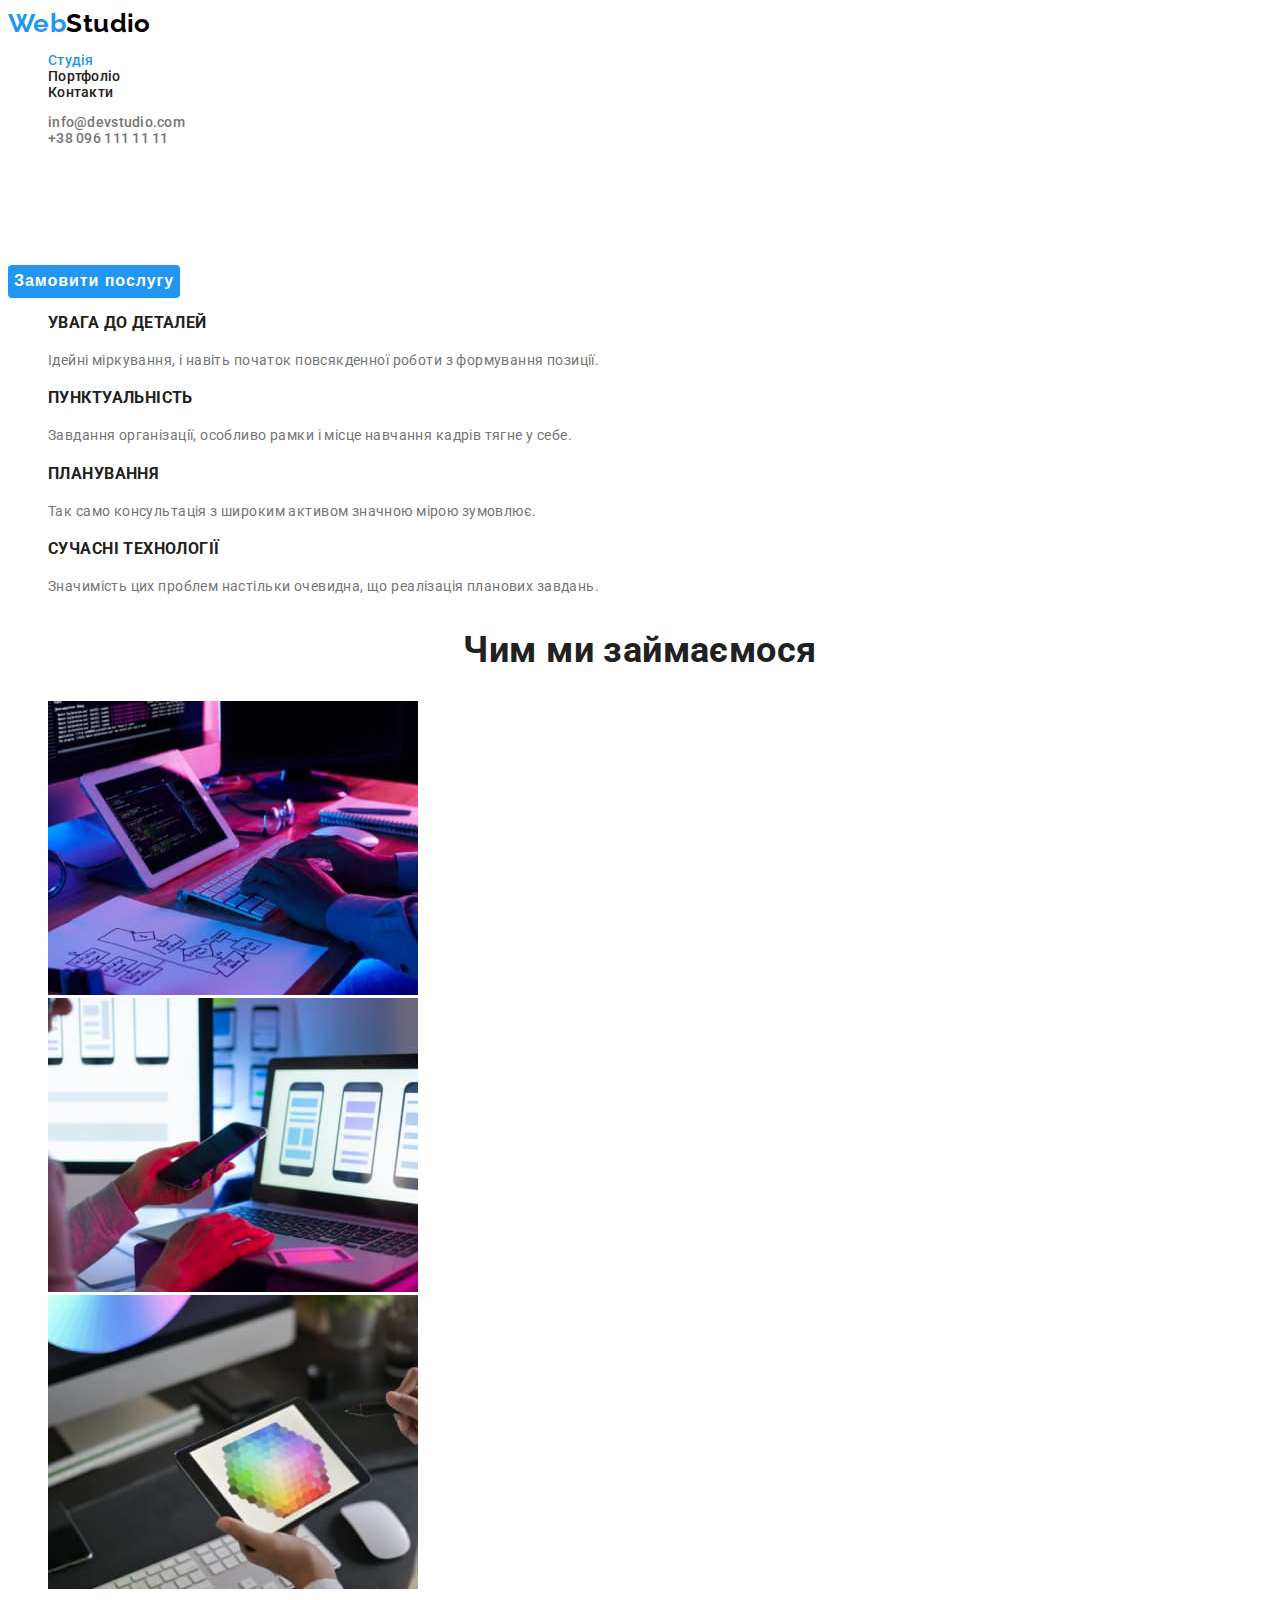
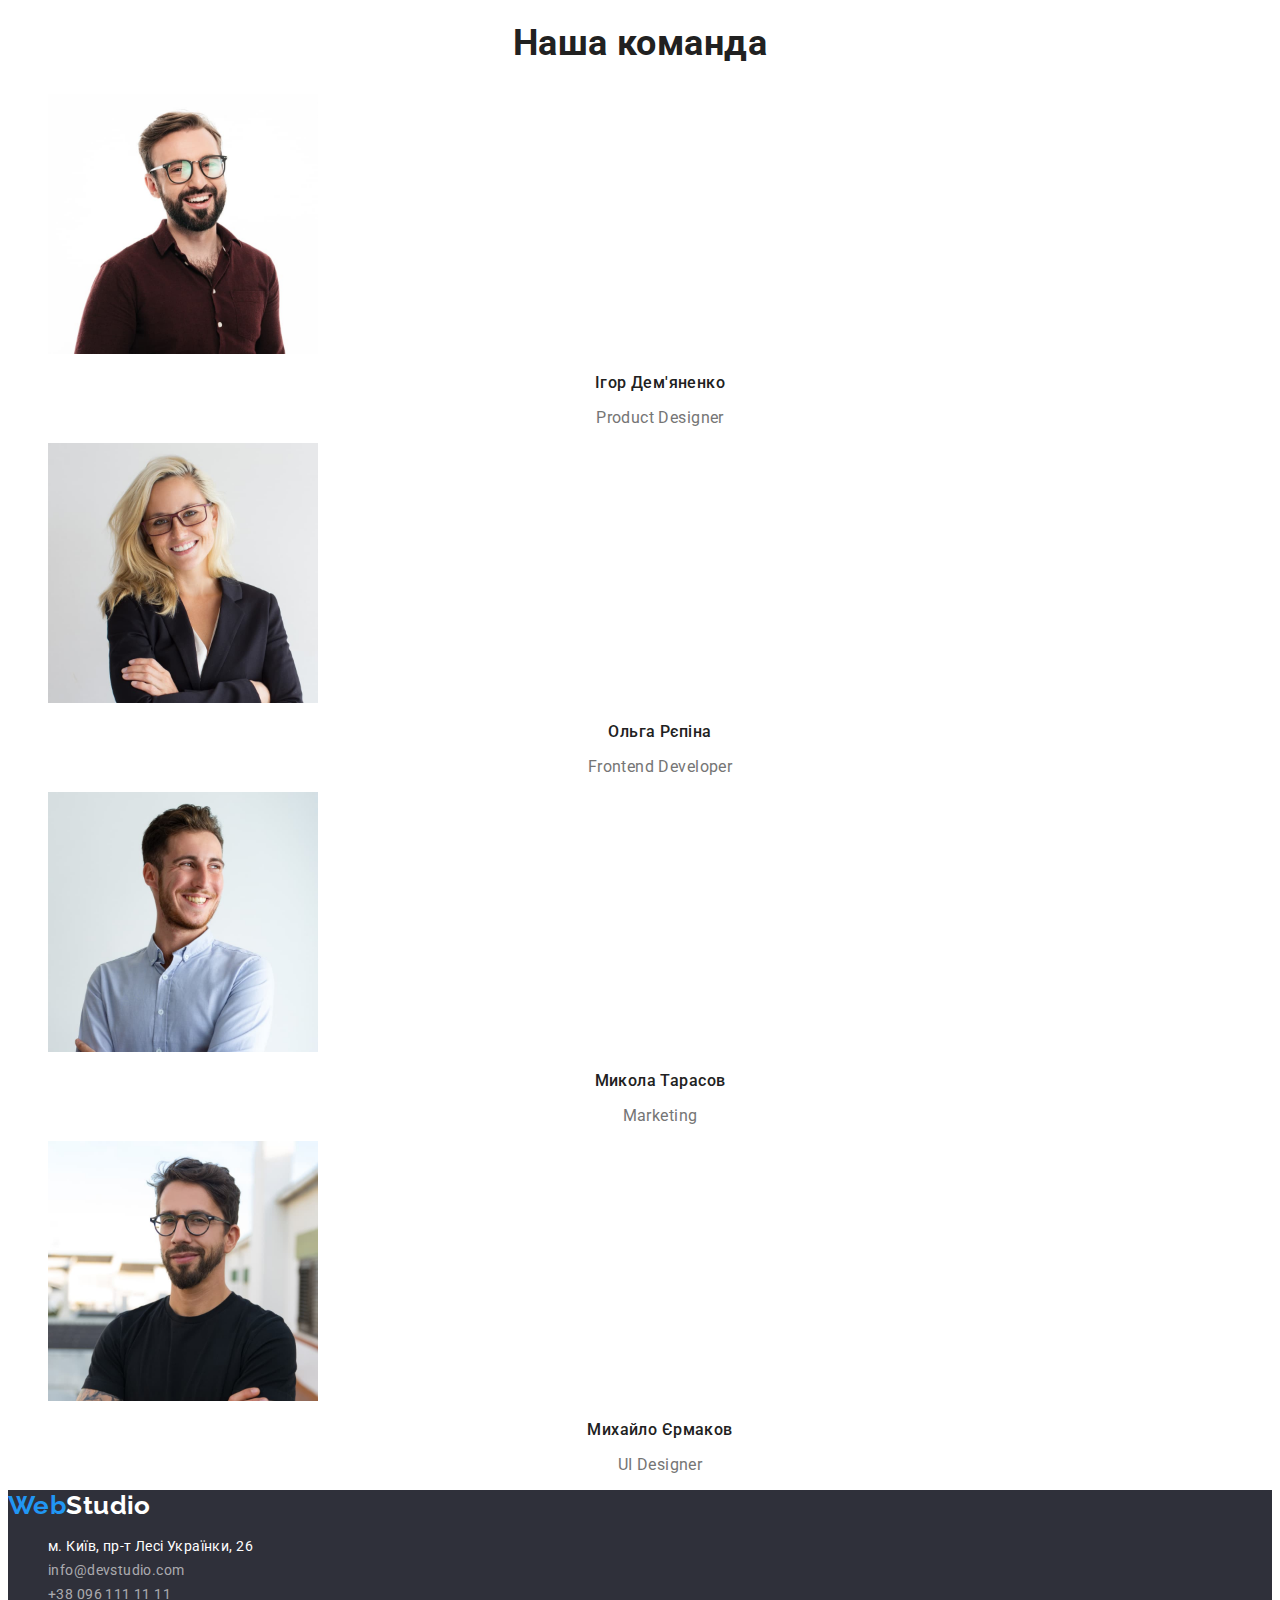
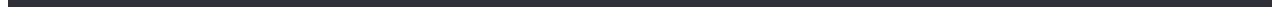
<file: index.html>
<!DOCTYPE html>
<html lang="uk">
	<head>
		<meta charset="UTF-8" />
		<meta http-equiv="X-UA-Compatible" content="IE=edge" />
		<meta name="viewport" content="width=device-width, initial-scale=1.0" />
		<meta name="description" content="Веб Студія" />
		<title>WebStudio</title>
		<link rel="preconnect" href="https://fonts.googleapis.com" />
		<link rel="preconnect" href="https://fonts.gstatic.com" crossorigin />
		<link href="https://fonts.googleapis.com/css2?family=Raleway:wght@700&family=Roboto:wght@400;500;700;900&display=swap" rel="stylesheet" />
		<link rel="stylesheet" href="./styles/styles.css" />
	</head>
	<body>
		<header class="header">
			<nav>
				<a href="./index.html" class="logo">
					<span class="logo-web">Web</span>Studio
				</a>
				<ul class="nav-list">
					<li><a href="./index.html" class="studio">Студія</a></li>
					<li><a href="./portfolio.html">Портфоліо</a></li>
					<li><a href="">Контакти</a></li>
				</ul>
			</nav>

			<ul class="nav-contacts">
				<li><a href="mailto:info@devstudio.com">info@devstudio.com</a></li>
				<li><a href="tel:+380961111111">+38 096 111 11 11</a></li>
			</ul>
		</header>
		<main>
			<section class="hero">
				<h1 class="main-title">Ефективні рішення для вашого бізнесу</h1>
				<button type="button" class="button-order">Замовити послугу</button>
			</section>

			<section class="features">
				<h2 class="section-title visually-hidden">Ссобливості</h2>
				<ul>
					<li>
						<h3>Увага до деталей</h3>
						<p>Ідейні міркування, і навіть початок повсякденної роботи з формування позиції.</p>
					</li>
					<li>
						<h3>Пунктуальність</h3>
						<p>Завдання організації, особливо рамки і місце навчання кадрів тягне у себе.</p>
					</li>
					<li>
						<h3>Планування</h3>
						<p>Так само консультація з широким активом значною мірою зумовлює.</p>
					</li>
					<li>
						<h3>Сучасні технології</h3>
						<p>Значимість цих проблем настільки очевидна, що реалізація планових завдань.</p>
					</li>
				</ul>
			</section>

			<section class="our-work">
				<h2 class="section-title">Чим ми займаємося</h2>
				<ul>
					<li>
						<img src="./images/dekstop.jpg" alt="Зображення настільного комп'ютера" width="370" />
					</li>
					<li>
						<img src="./images/mobile.jpg" alt="Зображення мобільного телефону" width="370" />
					</li>
					<li>
						<img src="./images/tablet.jpg" alt="Зображення планшету" width="370" />
					</li>
				</ul>
			</section>

			<section class="our-team">
				<h2 class="section-title">Наша команда</h2>
				<ul>
					<li>
						<img src="./images/ihor.jpg" alt="Фото Ігора Дем'яненка" width="270" />
						<h3 class="team-names">Ігор Дем'яненко</h3>
						<p class="team-position">Product Designer</p>
					</li>
					<li>
						<img src="./images/olha.jpg" alt="Фото Ігора Дем'яненка" width="270" />
						<h3 class="team-names">Ольга Рєпіна</h3>
						<p class="team-position">Frontend Developer</p>
					</li>
					<li>
						<img src="./images/mykola.jpg" alt="Фото Ігора Дем'яненка" width="270" />
						<h3 class="team-names">Микола Тарасов</h3>
						<p class="team-position">Marketing</p>
					</li>
					<li>
						<img src="./images/mykhailo.jpg" alt="Фото Ігора Дем'яненка" width="270" />
						<h3 class="team-names">Михайло Єрмаков</h3>
						<p class="team-position">UI Designer</p>
					</li>
				</ul>
			</section>
		</main>

		<footer class="footer">
			<a href="./index.html" class="logo-footer">
				<span class="logo-web">Web</span>Studio
			</a>
			<address>
				<ul>
					<li>
						<a href="https://goo.gl/maps/wGMn161sauySzobh9" target="_blank" rel="noopener noreferrer nofollow" class="footer-adress">м. Київ, пр-т Лесі Українки, 26</a>
					</li>
					<li>
						<a href="mailto:info@devstudio.com" class="footer-contacts">info@devstudio.com</a>
					</li>
					<li>
						<a href="tel:+380961111111" class="footer-contacts">+38 096 111 11 11</a>
					</li>
				</ul>
			</address>
		</footer>
	</body>
</html>
</file>
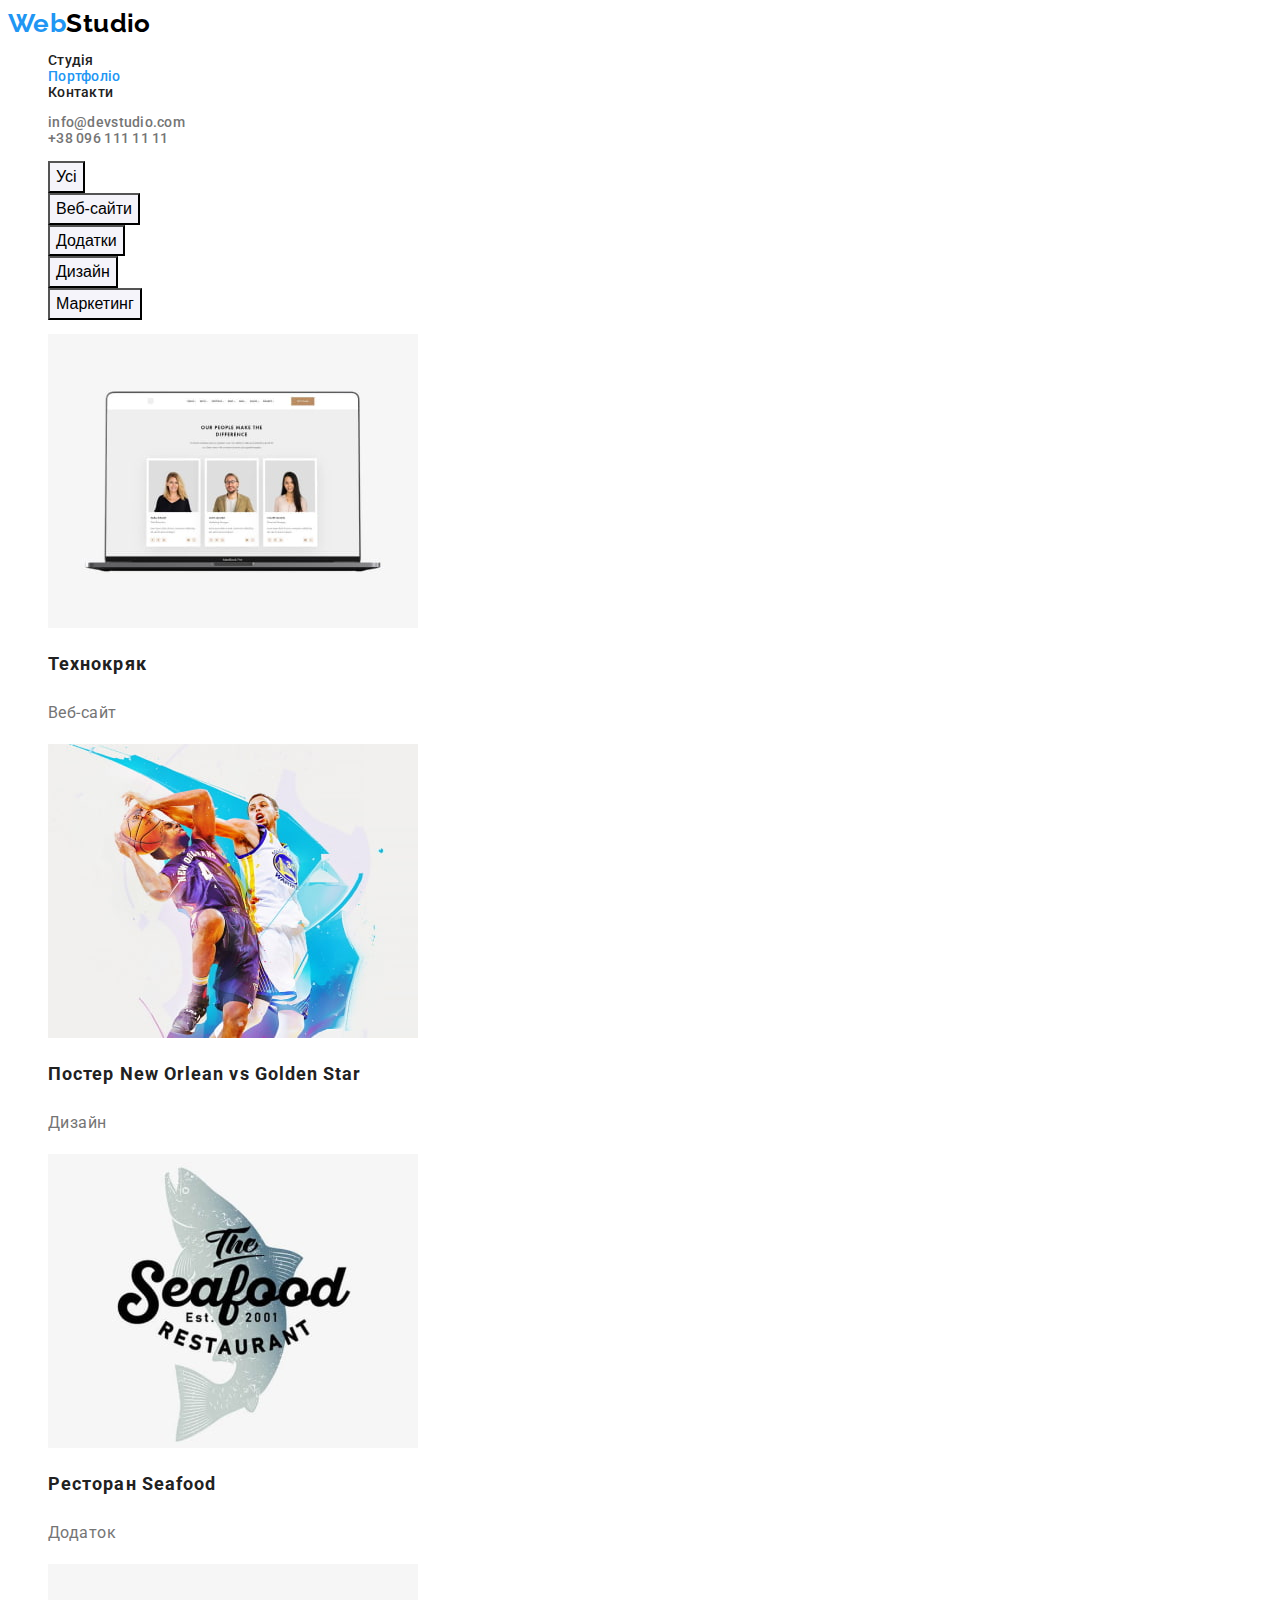
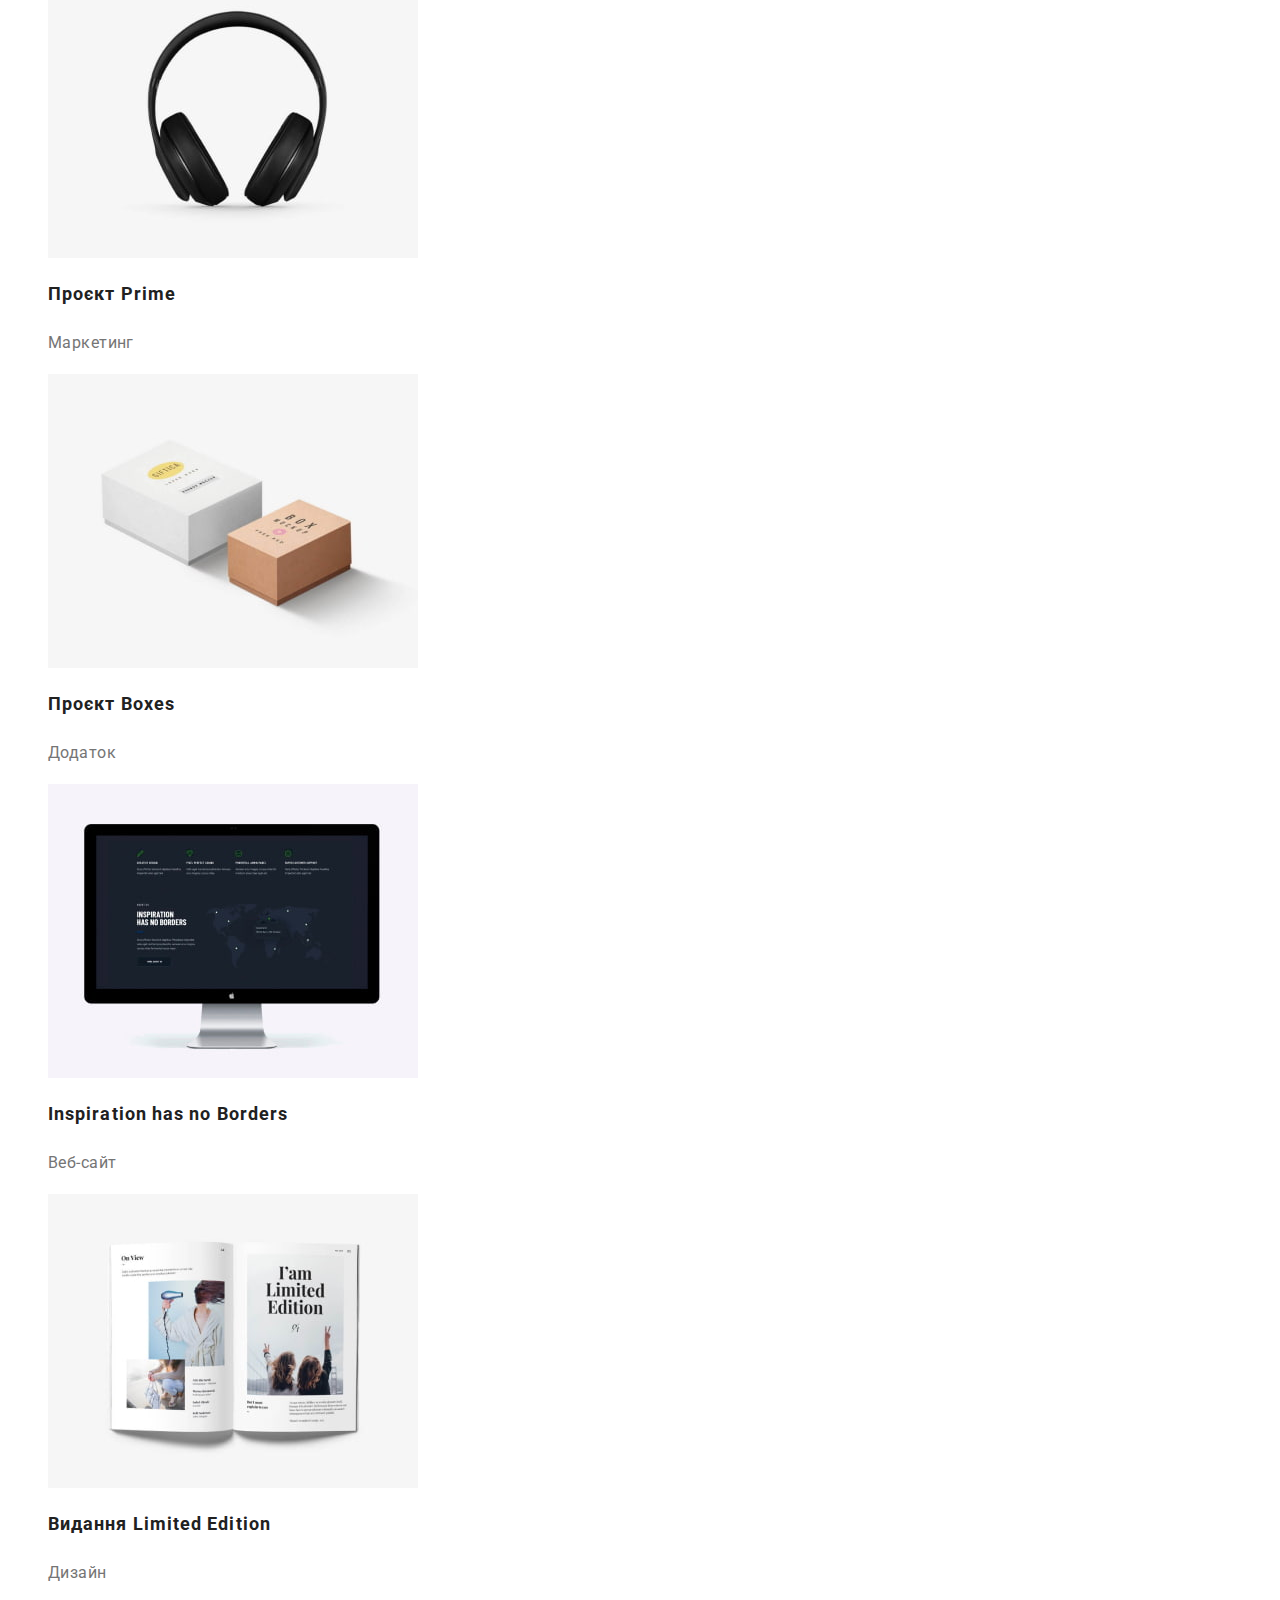
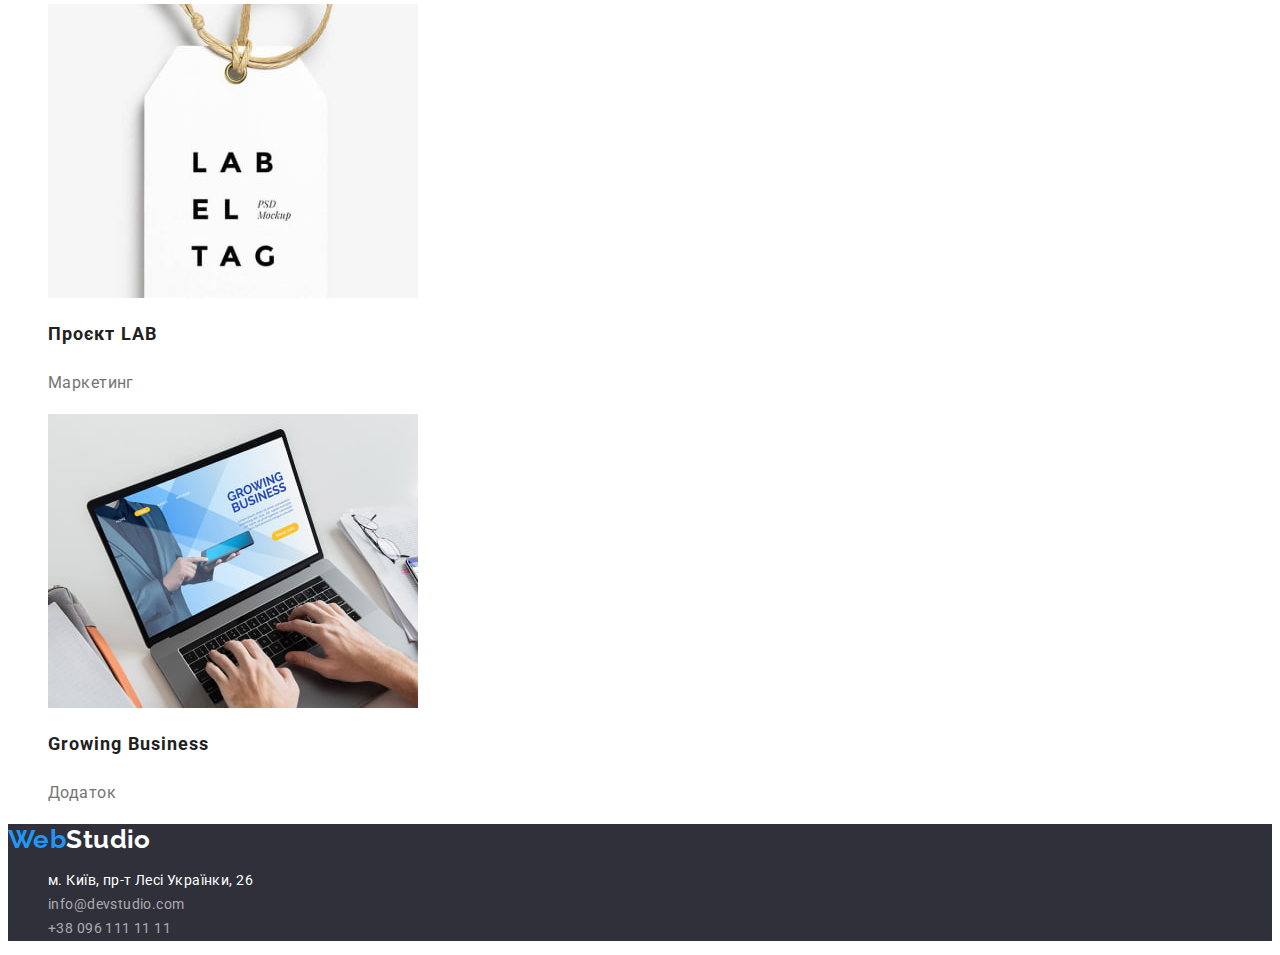
<file: portfolio.html>
<!DOCTYPE html>
<html lang="uk">
	<head>
		<meta charset="UTF-8" />
		<meta http-equiv="X-UA-Compatible" content="IE=edge" />
		<meta name="viewport" content="width=device-width, initial-scale=1.0" />
		<meta name="description" content="Веб Студія" />
		<title>WebStudio</title>
		<link rel="preconnect" href="https://fonts.googleapis.com" />
		<link rel="preconnect" href="https://fonts.gstatic.com" crossorigin />
		<link href="https://fonts.googleapis.com/css2?family=Raleway:wght@700&family=Roboto:wght@400;500;700;900&display=swap" rel="stylesheet" />
		<link rel="stylesheet" href="./styles/styles.css" />
	</head>
	<body>
		<header class="header">
			<nav>
				<a href="./index.html" class="logo">
						<span class="logo-web">Web</span>Studio
				</a>
				<ul class="nav-list">
					<li><a href="./index.html">Студія</a></li>
					<li><a href="./portfolio.html" class="portfolio">Портфоліо</a></li>
					<li><a href="">Контакти</a></li>
				</ul>
			</nav>

			<ul class="nav-contacts">
				<li><a href="mailto:info@devstudio.com">info@devstudio.com</a></li>
				<li><a href="tel:+380961111111">+38 096 111 11 11</a></li>
			</ul>
		</header>
		<main>
			<nav class="nav-portfolio">
				<ul>
					<li><button type="button" class="portfolio-button">Усі</button></li>
					<li><button type="button" class="portfolio-button">Веб-сайти</button></li>
					<li><button type="button" class="portfolio-button">Додатки</button></li>
					<li><button type="button" class="portfolio-button">Дизайн</button></li>
					<li><button type="button" class="portfolio-button">Маркетинг</button></li>
				</ul>
			</nav>

			<section class="section-portfolio">
				<h1 class="visually-hidden">Перелік портфоліо</h1>
				<ul>
					<li class="portfolio-list">
						<a href="">
							<img src="./images/portfolio/img1.jpg" alt="ноутбук з картками працбвників" width="370" height="294" />
							<h2 class="portfolio-title">Технокряк</h2>
							<p class="portfolio-text">Веб-сайт</p>
						</a>
					</li>
					<li class="portfolio-list">
						<a href="">
							<img src="./images/portfolio/img2.jpg" alt="2 баскетболіста під час гри" width="370" height="294" />
							<h2 class="portfolio-title">Постер New Orlean vs Golden Star</h2>
							<p class="portfolio-text">Дизайн</p>
						</a>
					</li>
					<li class="portfolio-list">
						<a href="">
							<img src="./images/portfolio/img3.jpg" alt="вивіска рибного ресторану" width="370" height="294" />
							<h2 class="portfolio-title">Ресторан Seafood</h2>
							<p class="portfolio-text">Додаток</p>
						</a>
					</li>
					<li class="portfolio-list">
						<a href="">
							<img src="./images/portfolio/img4.jpg" alt="навушники" width="370" height="294" />
							<h2 class="portfolio-title">Проєкт Prime</h2>
							<p class="portfolio-text">Маркетинг</p>
						</a>
					</li>
					<li class="portfolio-list">
						<a href="">
							<img src="./images/portfolio/img5.jpg" alt="дві картонні коробки" width="370" height="294" />
							<h2 class="portfolio-title">Проєкт Boxes</h2>
							<p class="portfolio-text">Додаток</p>
						</a>
					</li>
					<li class="portfolio-list">
						<a href="">
							<img src="./images/portfolio/img6.jpg" alt="монітор" width="370" height="294" />
							<h2 class="portfolio-title">Inspiration has no Borders</h2>
							<p class="portfolio-text">Веб-сайт</p>
						</a>
					</li>
					<li class="portfolio-list">
						<a href="">
							<img src="./images/portfolio/img7.jpg" alt="розгорнутий журнал" width="370" height="294" />
							<h2 class="portfolio-title">Видання Limited Edition</h2>
							<p class="portfolio-text">Дизайн</p>
						</a>
					</li>
					<li class="portfolio-list">
						<a href="">
							<img src="./images/portfolio/img8.jpg" alt="лейба" width="370" height="294" />
							<h2 class="portfolio-title">Проєкт LAB</h2>
							<p class="portfolio-text">Маркетинг</p>
						</a>
					</li>
					<li class="portfolio-list">
						<a href="">
							<img src="./images/portfolio/img9.jpg" alt="людина за ноутбуком" width="370" height="294" />
							<h2 class="portfolio-title">Growing Business</h2>
							<p class="portfolio-text">Додаток</p>
						</a>
					</li>
				</ul>
			</section>
		</main>

		<footer class="footer">
			<a href="./index.html" class="logo-footer">
				<span class="logo-web">Web</span>Studio
			</a>
			<address>
				<ul>
					<li>
						<a href="https://goo.gl/maps/wGMn161sauySzobh9" target="_blank" rel="noopener noreferrer nofollow" class="footer-adress">м. Київ, пр-т Лесі Українки, 26</a>
					</li>
					<li>
						<a href="mailto:info@devstudio.com" class="footer-contacts">info@devstudio.com</a>
					</li>
					<li>
						<a href="tel:+380961111111" class="footer-contacts">+38 096 111 11 11</a>
					</li>
				</ul>
			</address>
		</footer>
	</body>
</html>
</file>
<file: styles/styles.css>
:root {
--brand-color: #2196F3;
--primary-text-color: #212121;
}

body {
color: var(--primary-text-color);   
background-color: #FFFFFF;

text-decoration: none;
font-family: roboto, arial, sans-serif;
letter-spacing: 0.03em;
font-size: 14px;
}


/* Header */

.logo {
color: #000000;
font-family: raleway, arial, sans-serif;
font-weight: 700;
font-size: 26px;
line-height: 1.19;
}
.header ul {
    list-style: none;
}
.header a{
    text-decoration: none;
}


.logo-web {
    color: var(--brand-color);
}

.nav-list {
    font-weight: 500;
    line-height: 1.14;
    letter-spacing: 0.02em;
    
    
}
.nav-list a{
    color: var(--primary-text-color);
}
.nav-list a:hover {
    color: var(--brand-color);
}
.nav-list a:focus {
    color: var(--brand-color);
}

.nav-contacts {
    font-weight: 500;
    line-height: 1.14;
    letter-spacing: 0.02em;
}
.nav-contacts a {
    color: #757575;
}

.nav-contacts a:hover {
    color: var(--brand-color);}
.nav-contacts a:focus {
    color: var(--brand-color);
}
.nav-list .studio {
    color: var(--brand-color);
}
.nav-list .portfolio {
    color: var(--brand-color);
}
/* hero */
.main-title {
    font-size: 44px;
    line-height: 1.36;
    font-weight: 900;
    text-align: center;
    letter-spacing: 0.06em;
    text-transform: uppercase;
    
    color: #FFFFFF;
}
.button-order { 
    background-color: var(--brand-color);
    color: #FFFFFF;

    font-weight: 700;
    font-size: 16px;
    line-height: 1.88;
    text-align: center;
    letter-spacing: 0.06em;
    cursor: pointer;  
    box-sizing: border-box;
    border: #2196F3;
    border-radius: 4px;

}
.button-order:hover,
.button-order:focus {
    box-shadow: 0px 4px 4px rgba(0, 0, 0, 0.15);
    border-radius: 4px;
}
.visually-hidden {
    position: absolute;
    white-space: nowrap;
    width: 1px;
    height: 1px;
    overflow: hidden;
    border: 0;
    padding: 0;
    clip: rect(0 0 0 0);
    clip-path: inset(50%);
    margin: -1px;
}

/* Features */
.features h3 {
    font-weight: 700;
    line-height: 1.14;
    text-transform: uppercase;
}
.features p {
    line-height: 1.71;

    color: #757575;
}
.features ul {
    list-style: none;
}
/* Our work */
.section-title {
    font-weight: 700;
    font-size: 36px;
    line-height: 1.17;
    text-align: center;
}
.our-work ul {
    list-style: none;
}

/* Our team */
.our-team ul {
    list-style: none;
}
.team-names {
    font-weight: 500;
    font-size: 16px;
    line-height: 1.19;
    
    text-align: center;
}
.team-position {
    font-size: 16px;
    line-height: 1.19;
    text-align: center;
    
    color: #757575;
}
/* Footer  */
.footer {
    background-color: #2F303A;
}
.footer a {
    text-decoration: none;
    font-style: normal;
}
.logo-footer {
    font-family: raleway, arial, sans-serif;
    font-weight: 700;
    font-size: 26px;
    line-height: 1.19;
    color: #FFFFFF;
}
.footer ul {
    list-style: none;
    
}
.footer-adress {
    line-height: 1.71;
    
    color: #FFFFFF;
}
.footer-contacts {
    line-height: 1.71;
    color: rgba(255, 255, 255, 0.6);
}
.footer-contacts:hover {
    color: var(--brand-color);
}
.footer-contacts:focus {
    color: var(--brand-color);}

/* Portfolio page */ 
/* Buttons */
.portfolio-button {
    background-color: #F5F4FA;
    font-weight: 500;
    font-size: 16px;
    line-height: 1.62;
    text-align: center;
    cursor: pointer;
}
.portfolio-button:hover {
    background-color: var(--brand-color);
    color: #FFFFFF;
}
.portfolio-button:focus {
    background-color: var(--brand-color);
    color: #FFFFFF;
}
.nav-portfolio ul {
    list-style: none;
}
/* Section portfolio */
.section-portfolio ul {
    list-style: none;
}
.section-portfolio a {
    text-decoration: none;
    color: var(--primary-text-color);
}
.portfolio-title {
    font-weight: 700;
    font-size: 18px;
    line-height: 2;
    letter-spacing: 0.06em;
}

.portfolio-text {
    font-weight: 400;
    font-size: 16px;
    line-height: 1.88;
    
    color: #757575;
}
</file>
